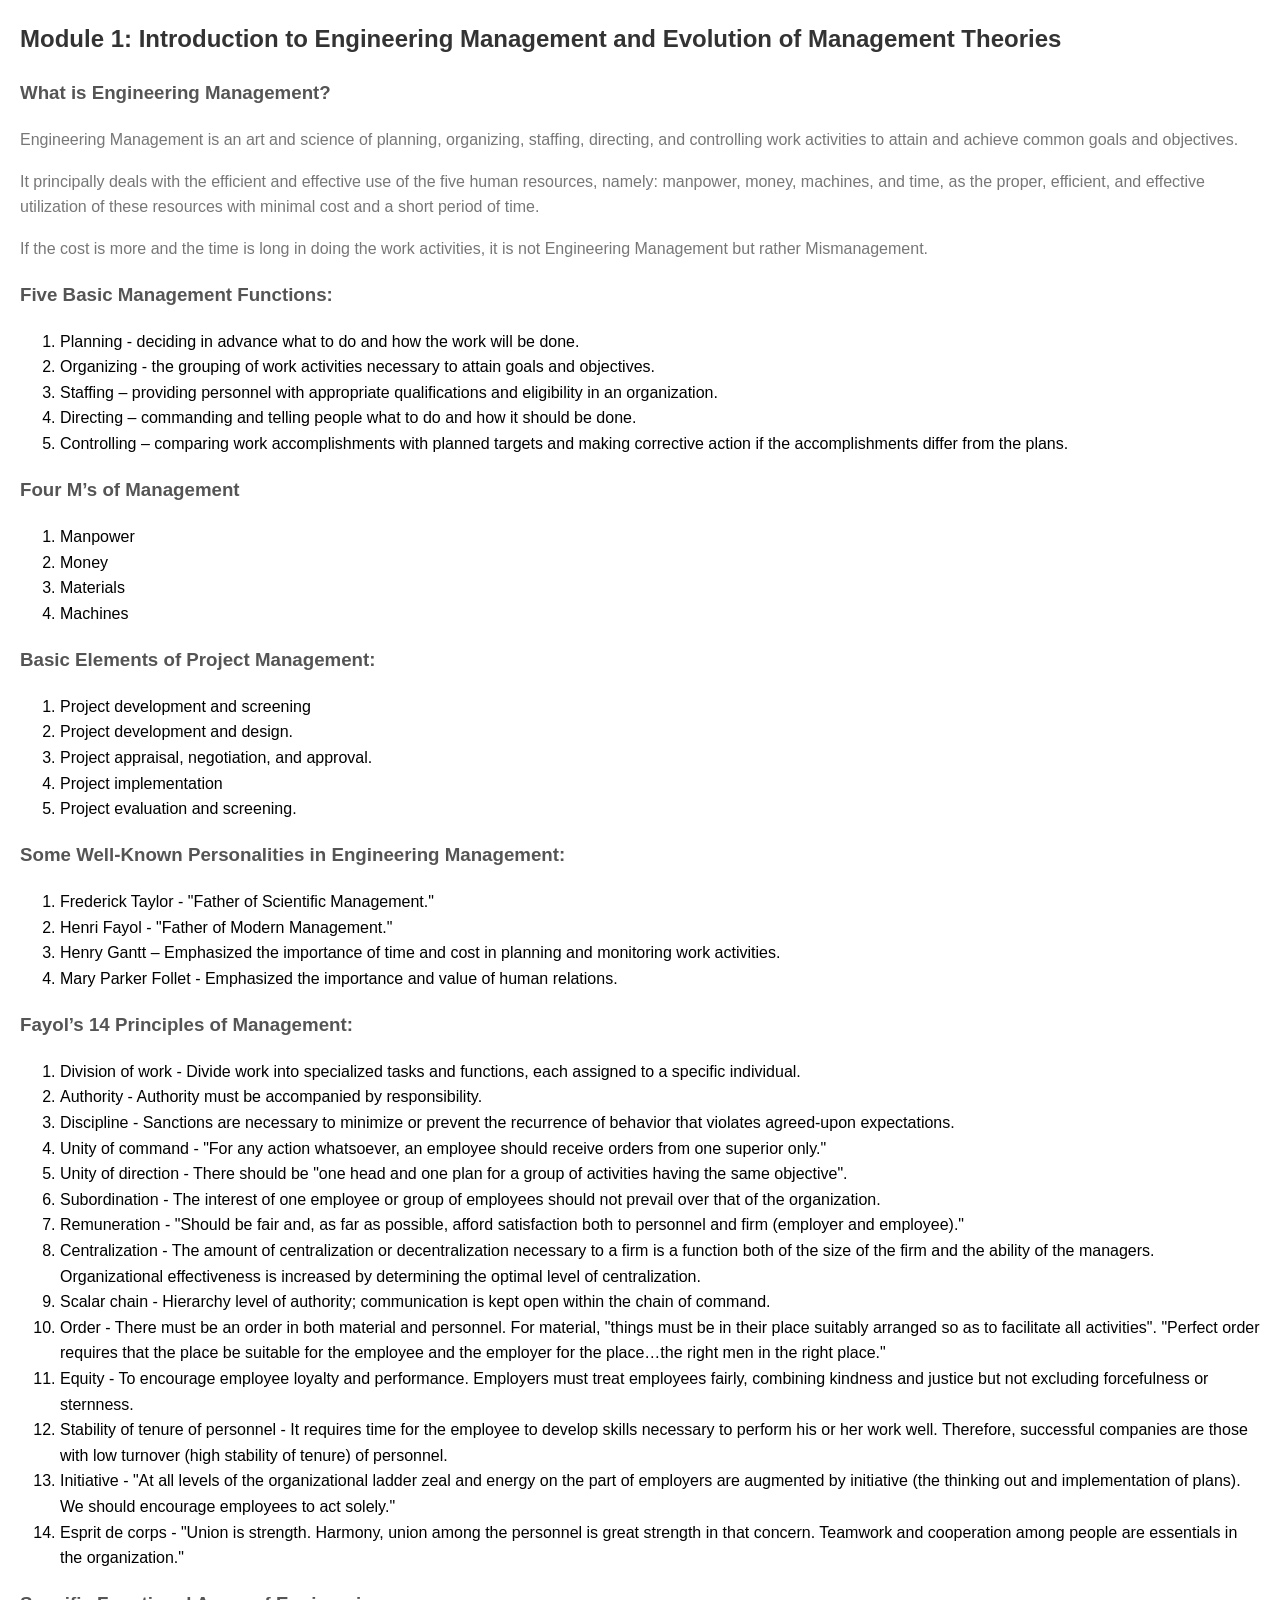
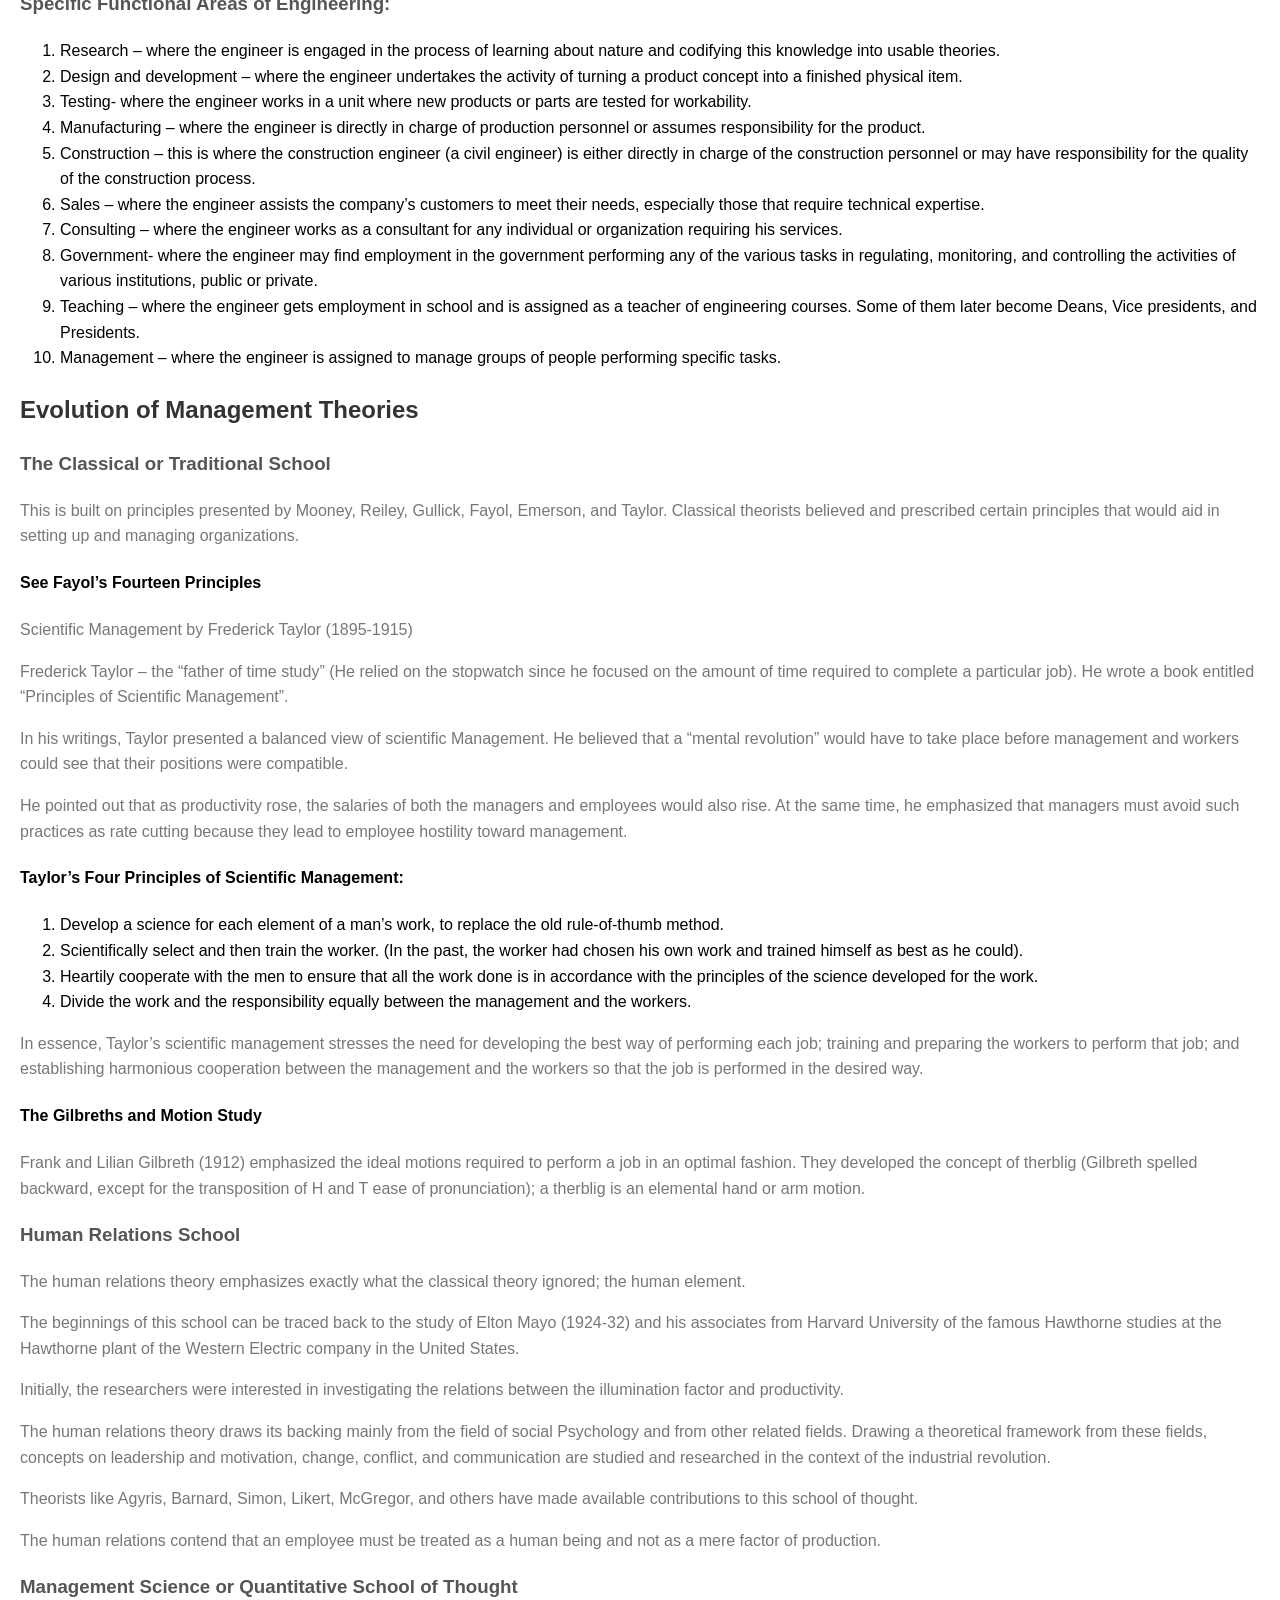
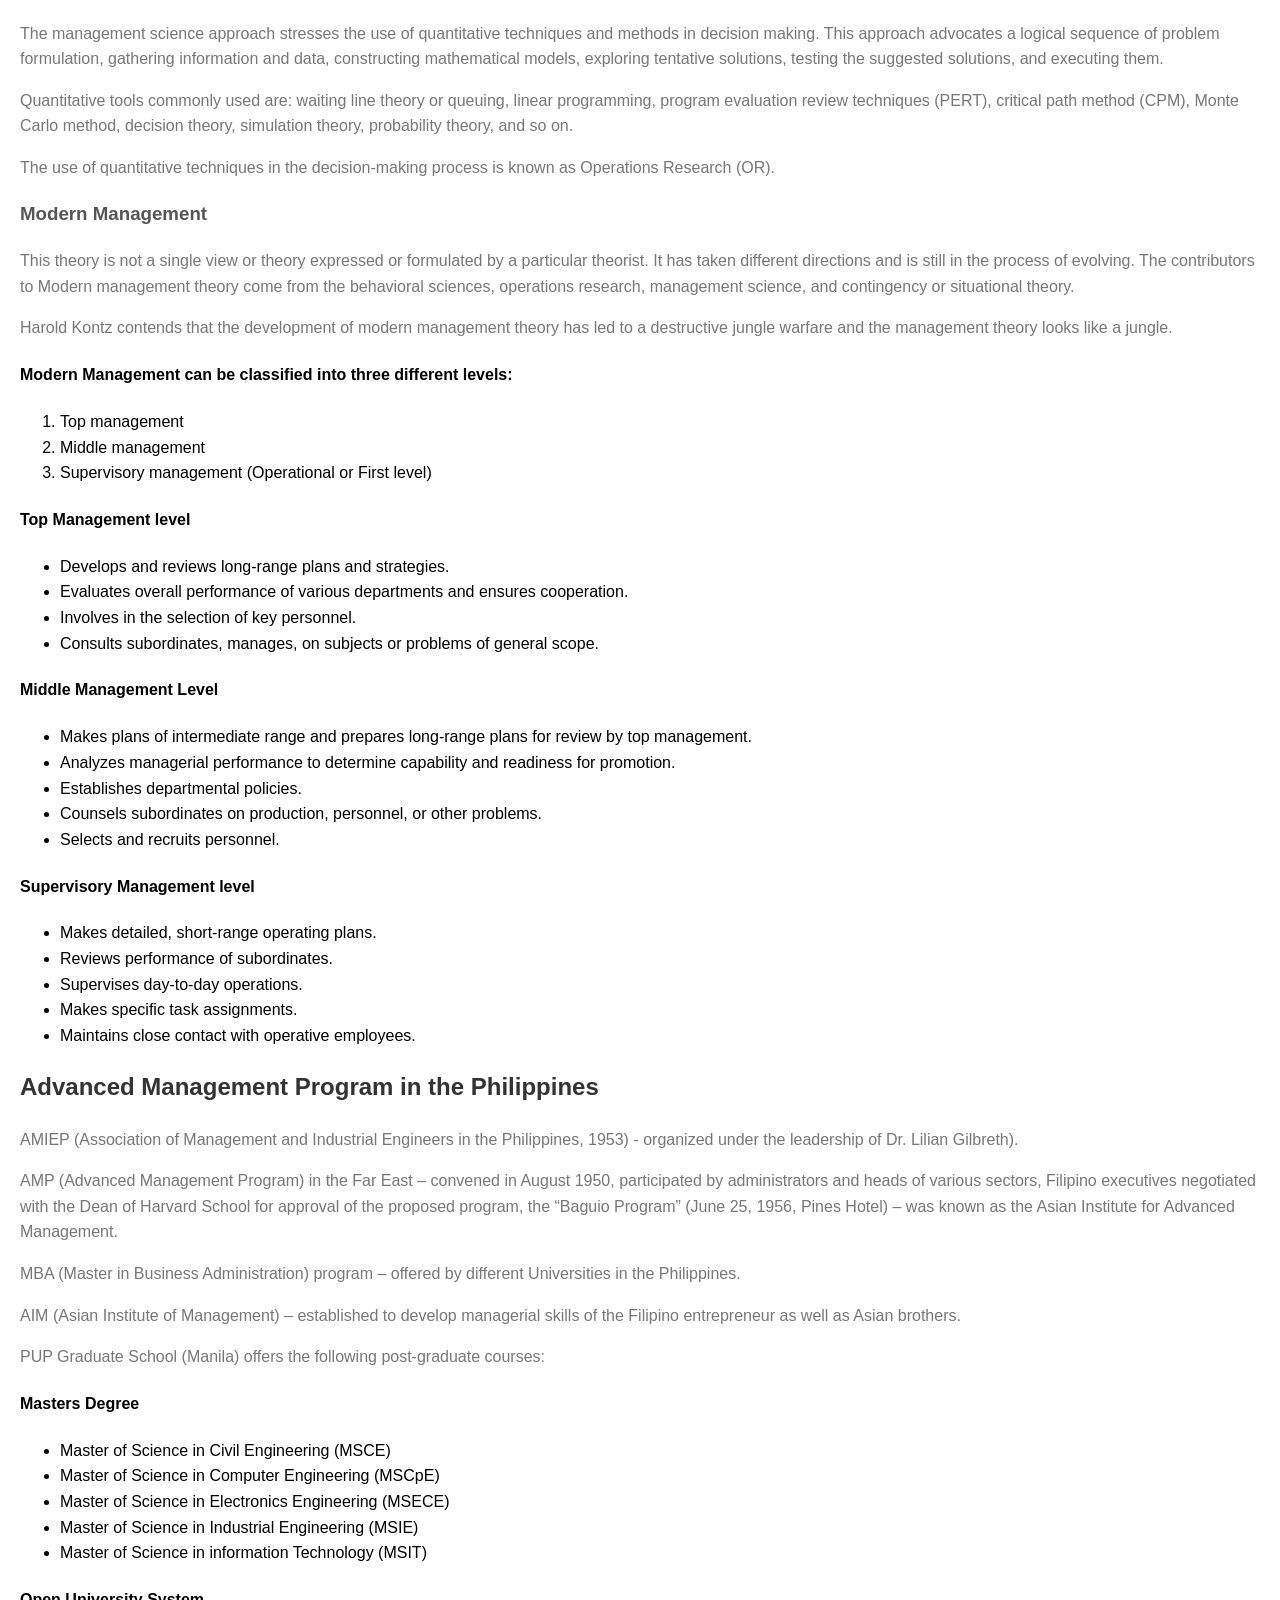
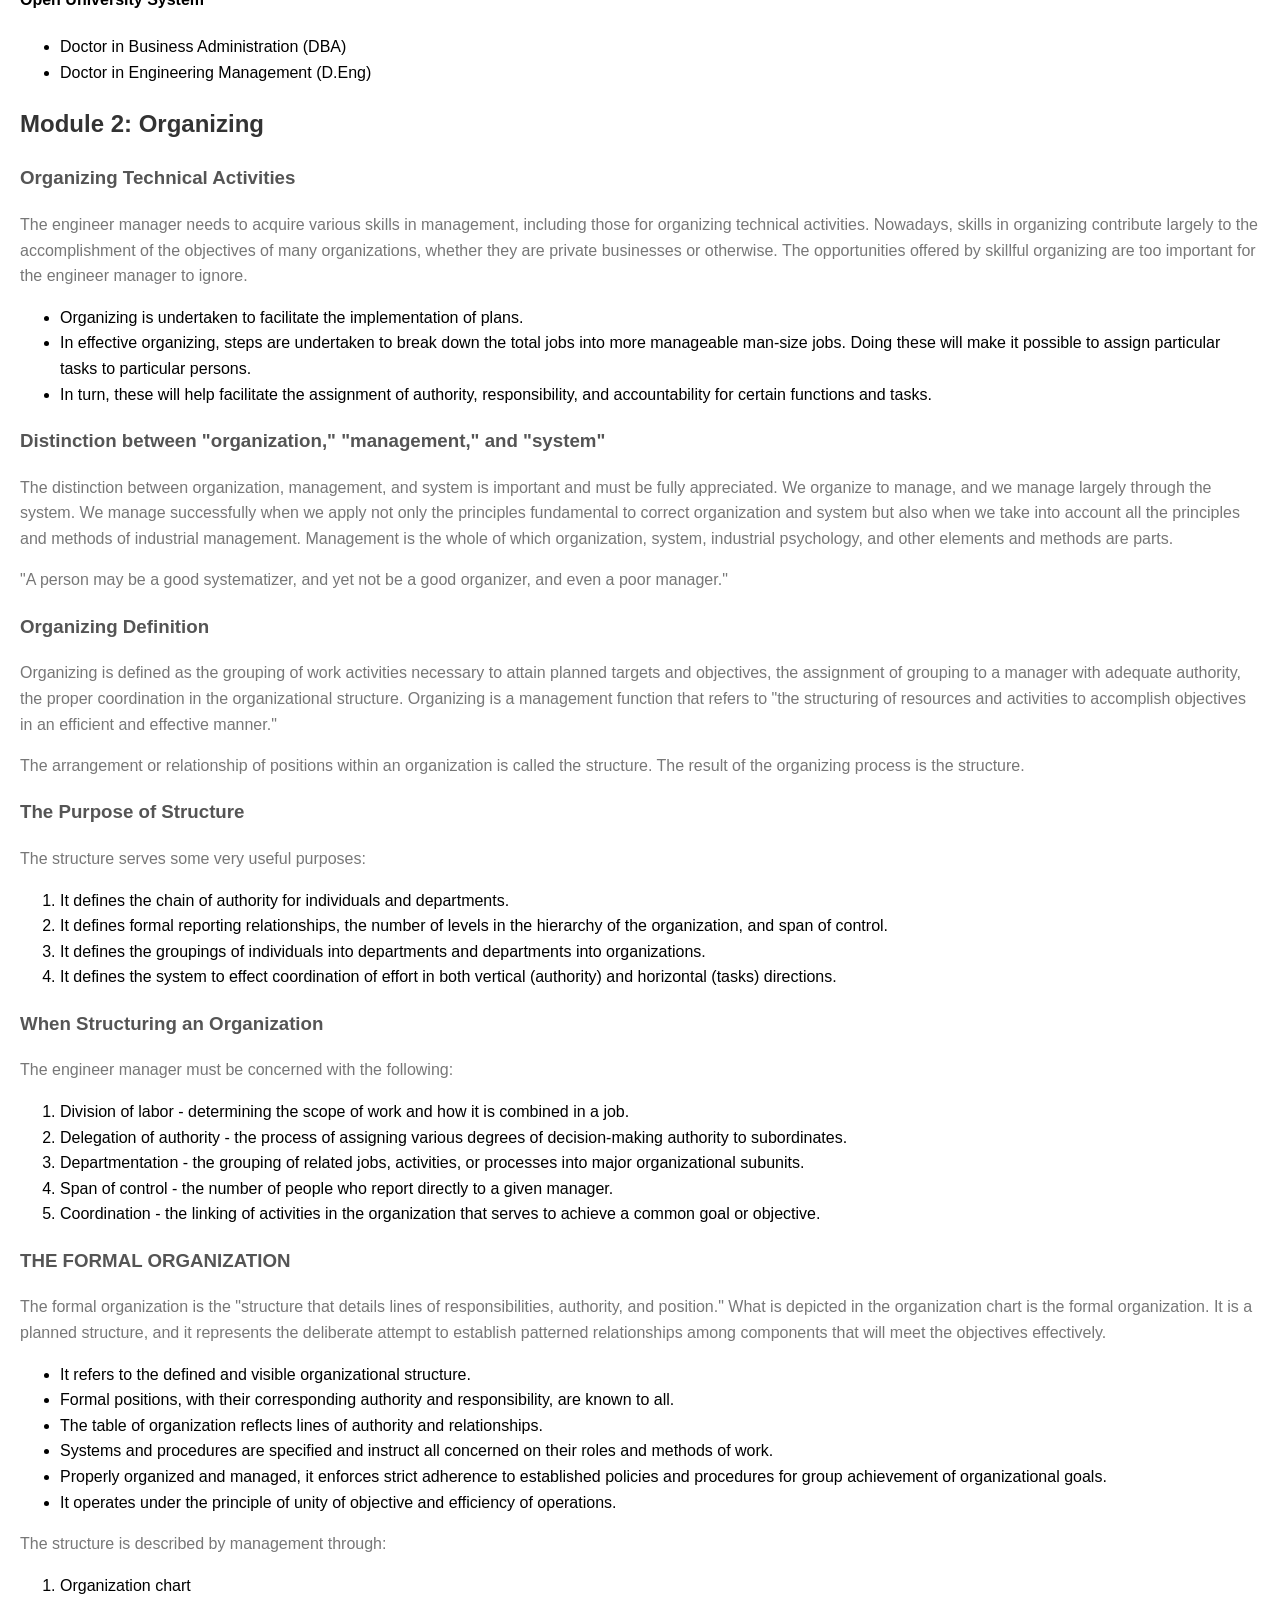
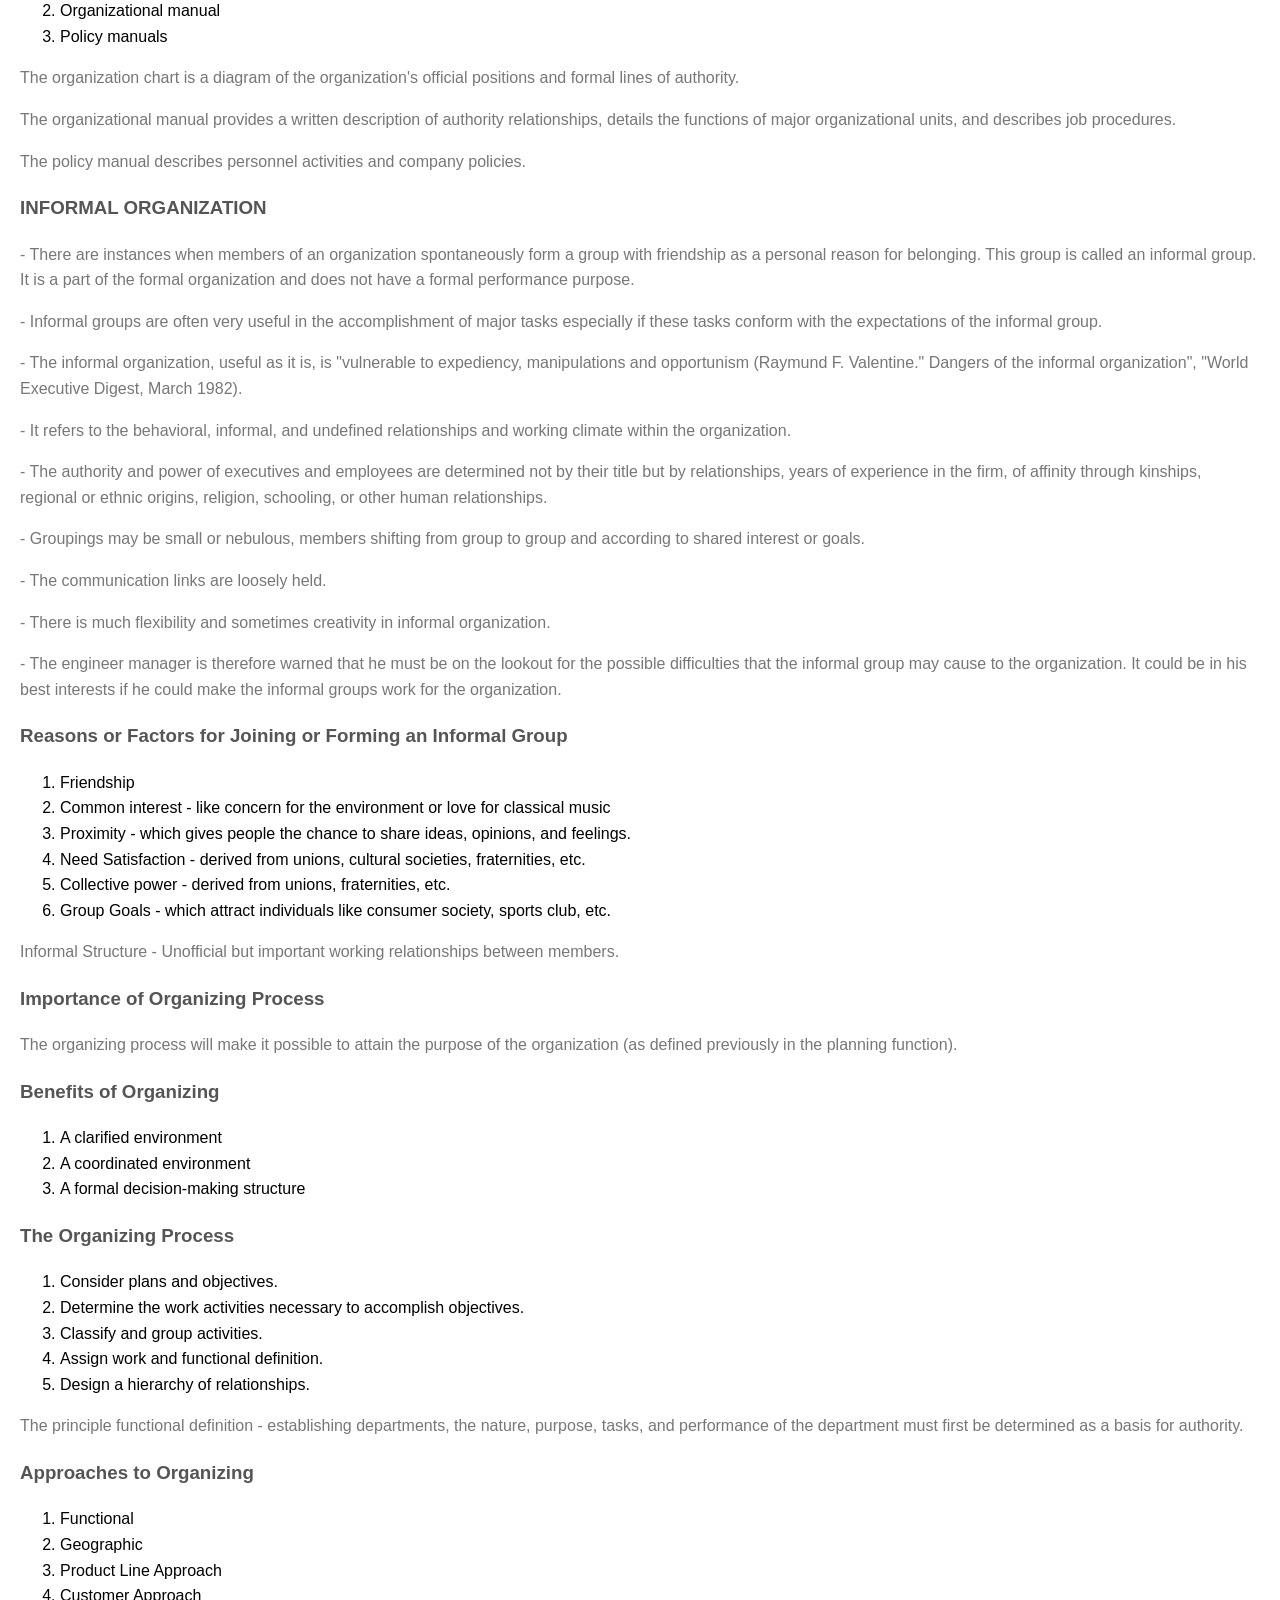
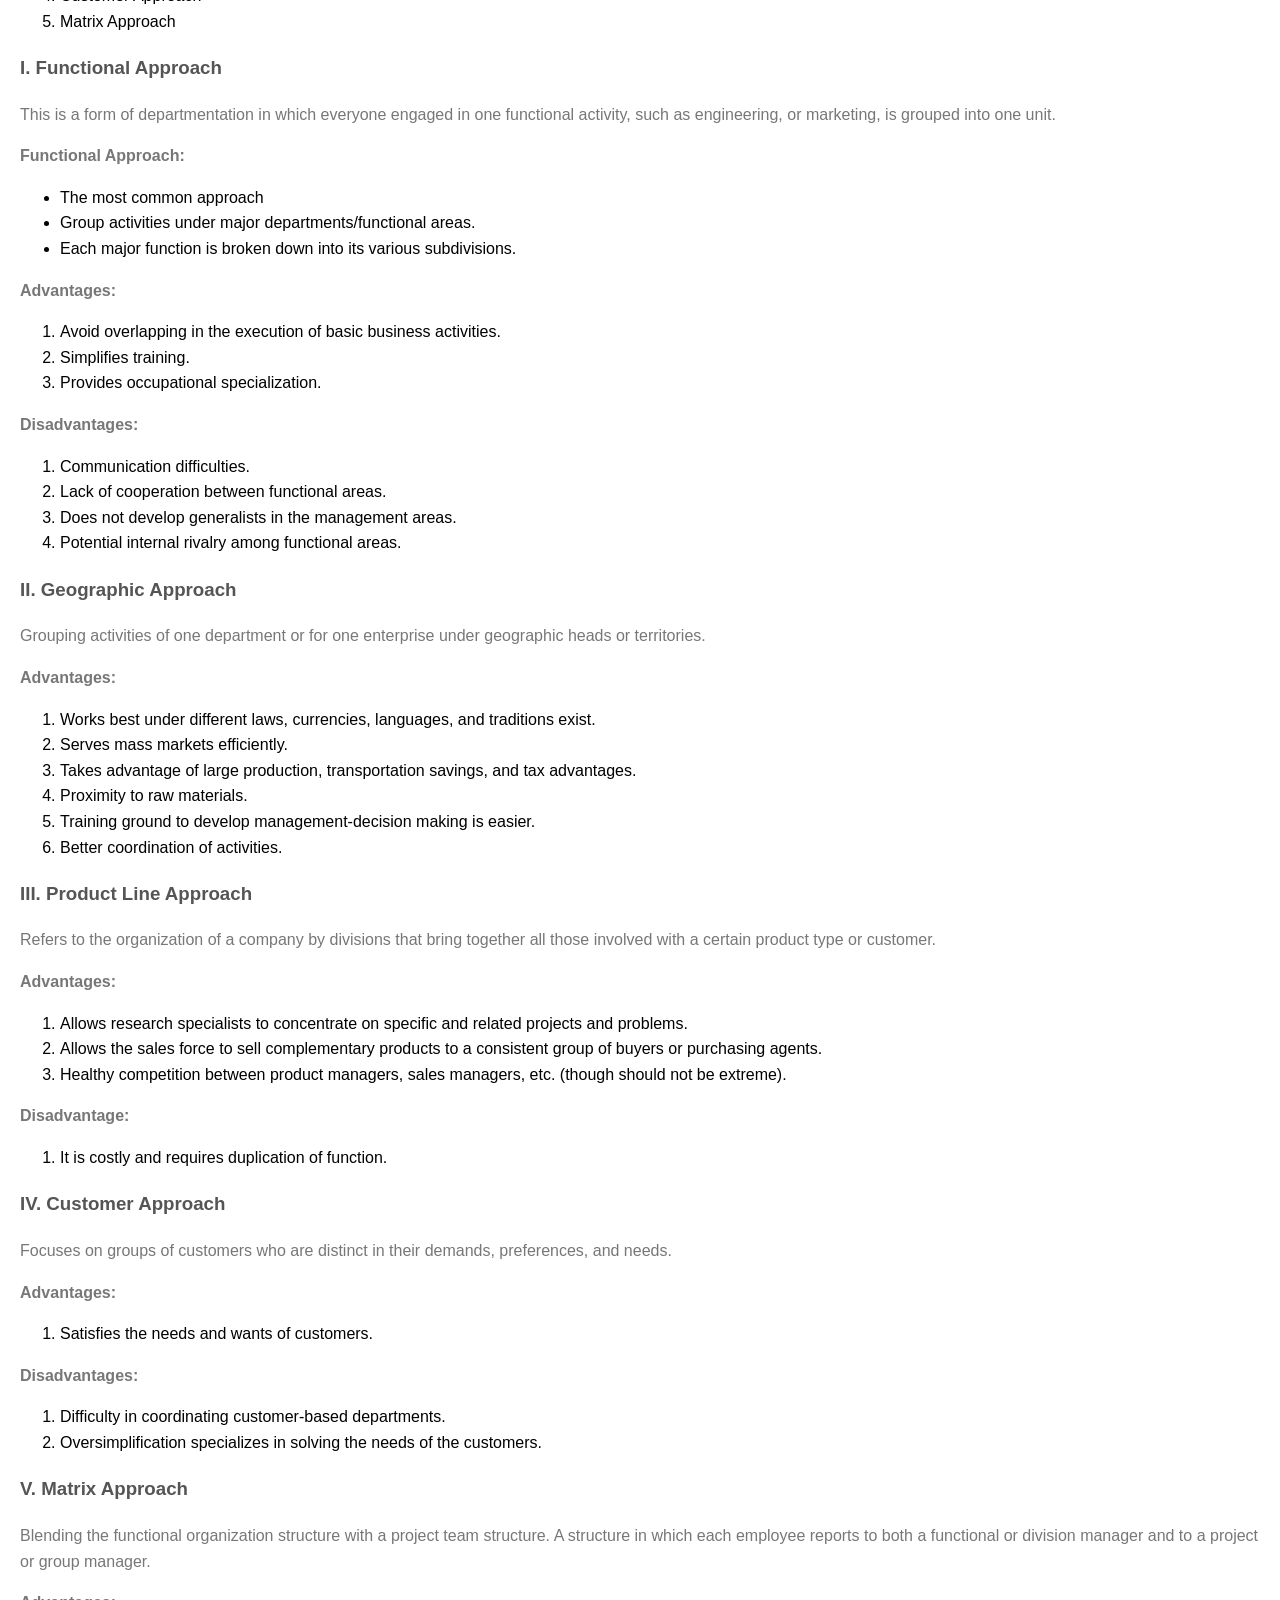
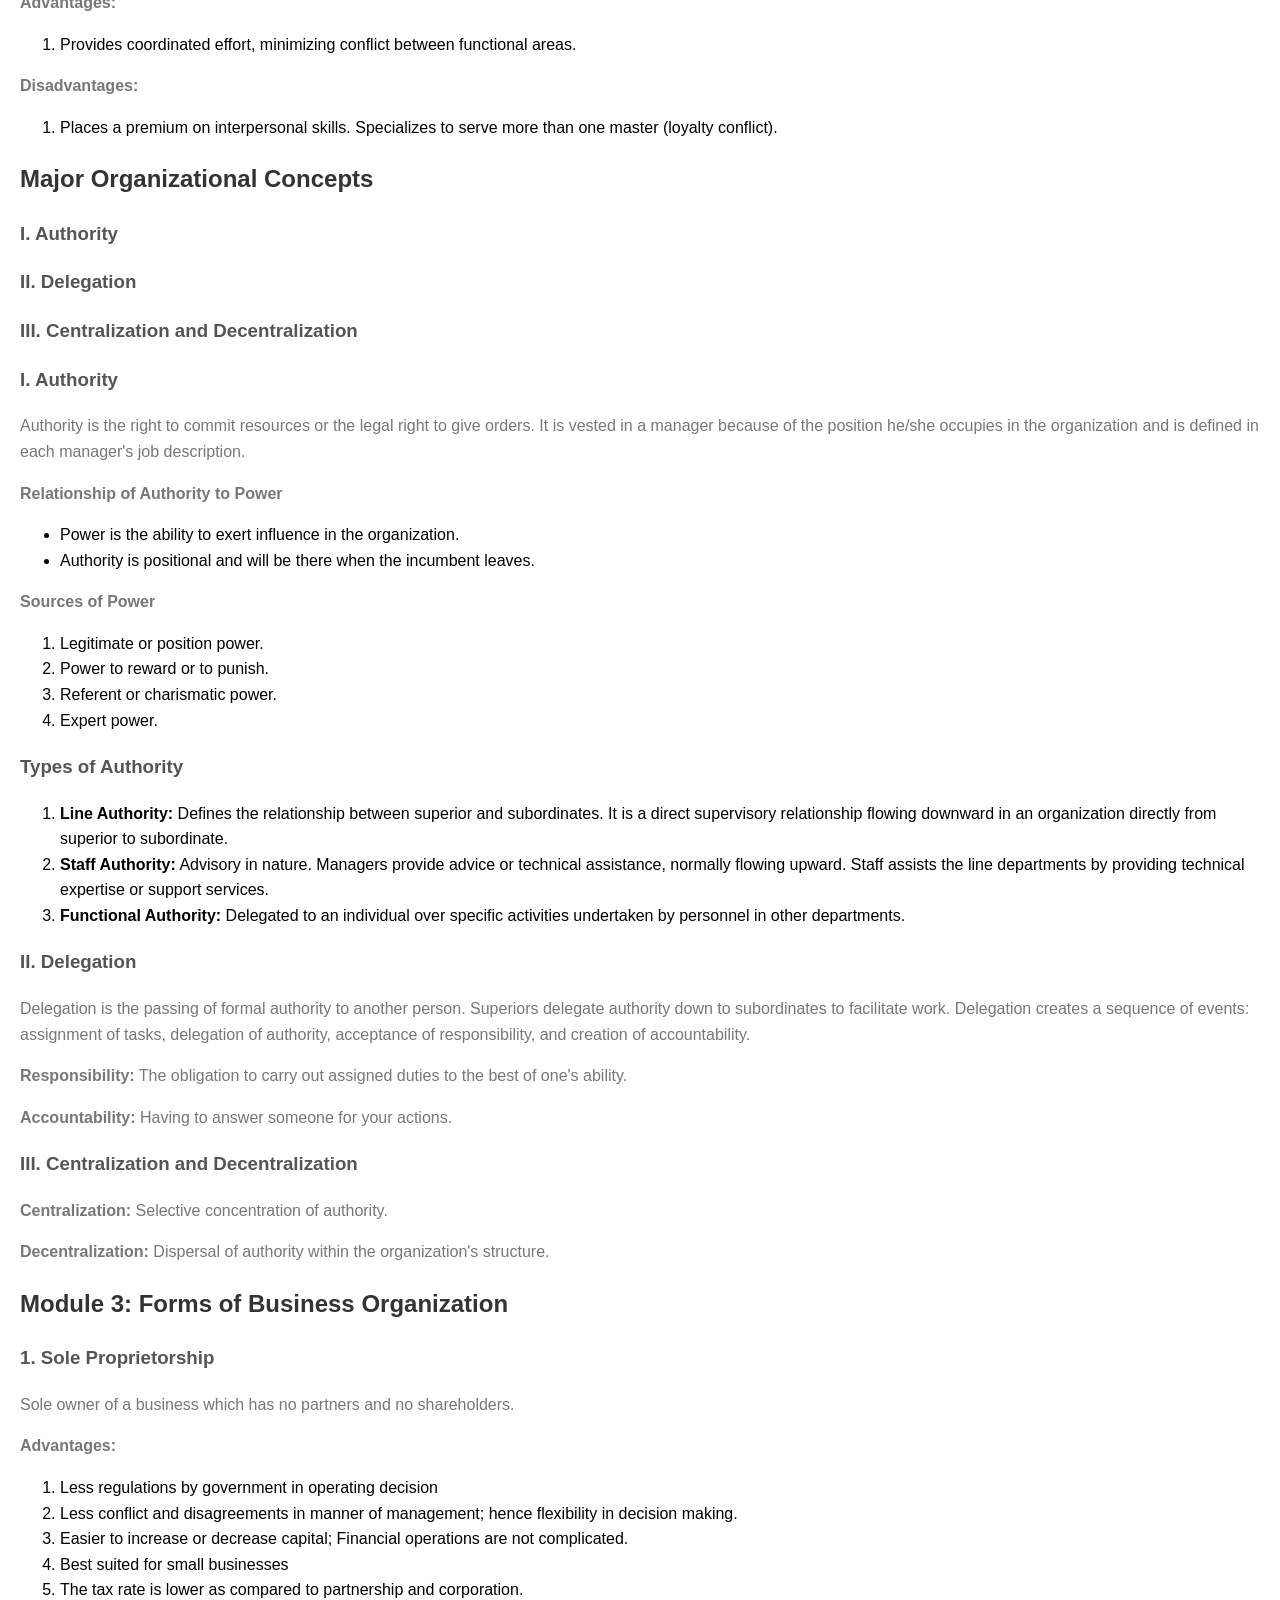
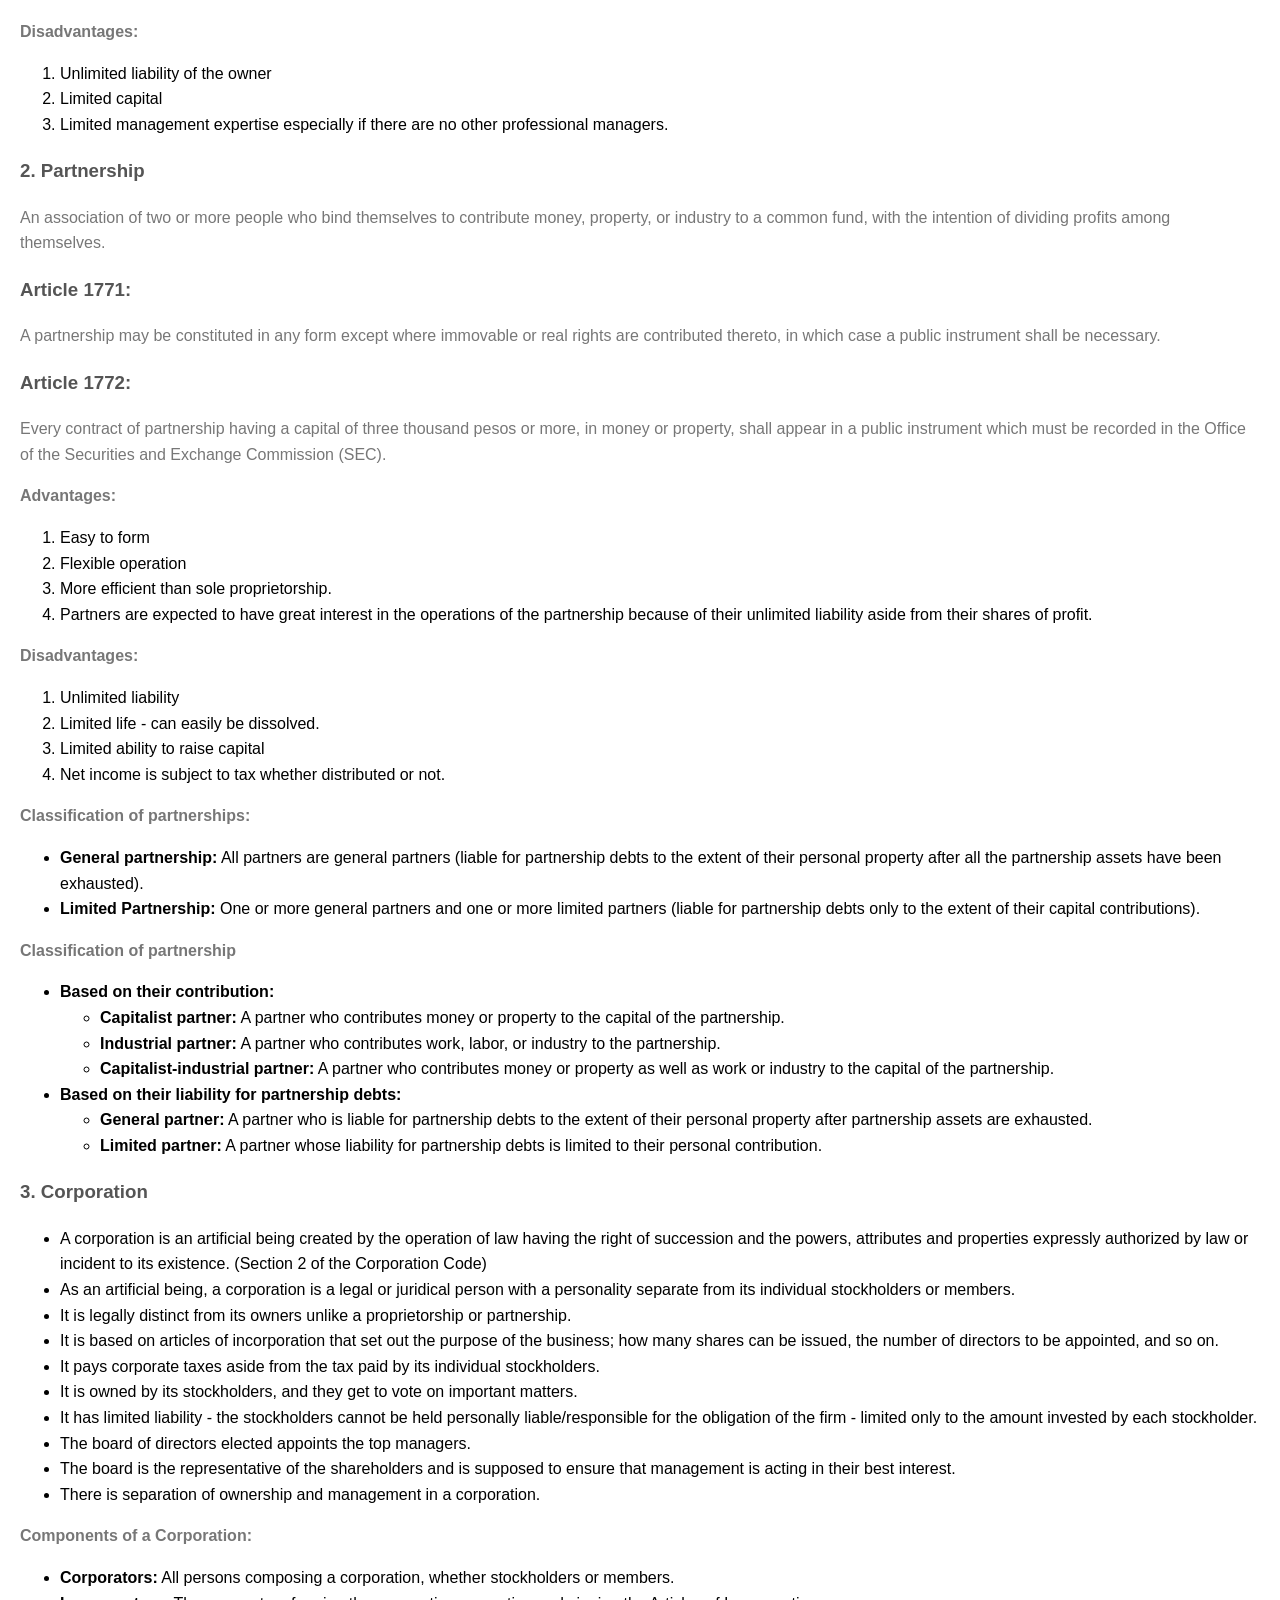
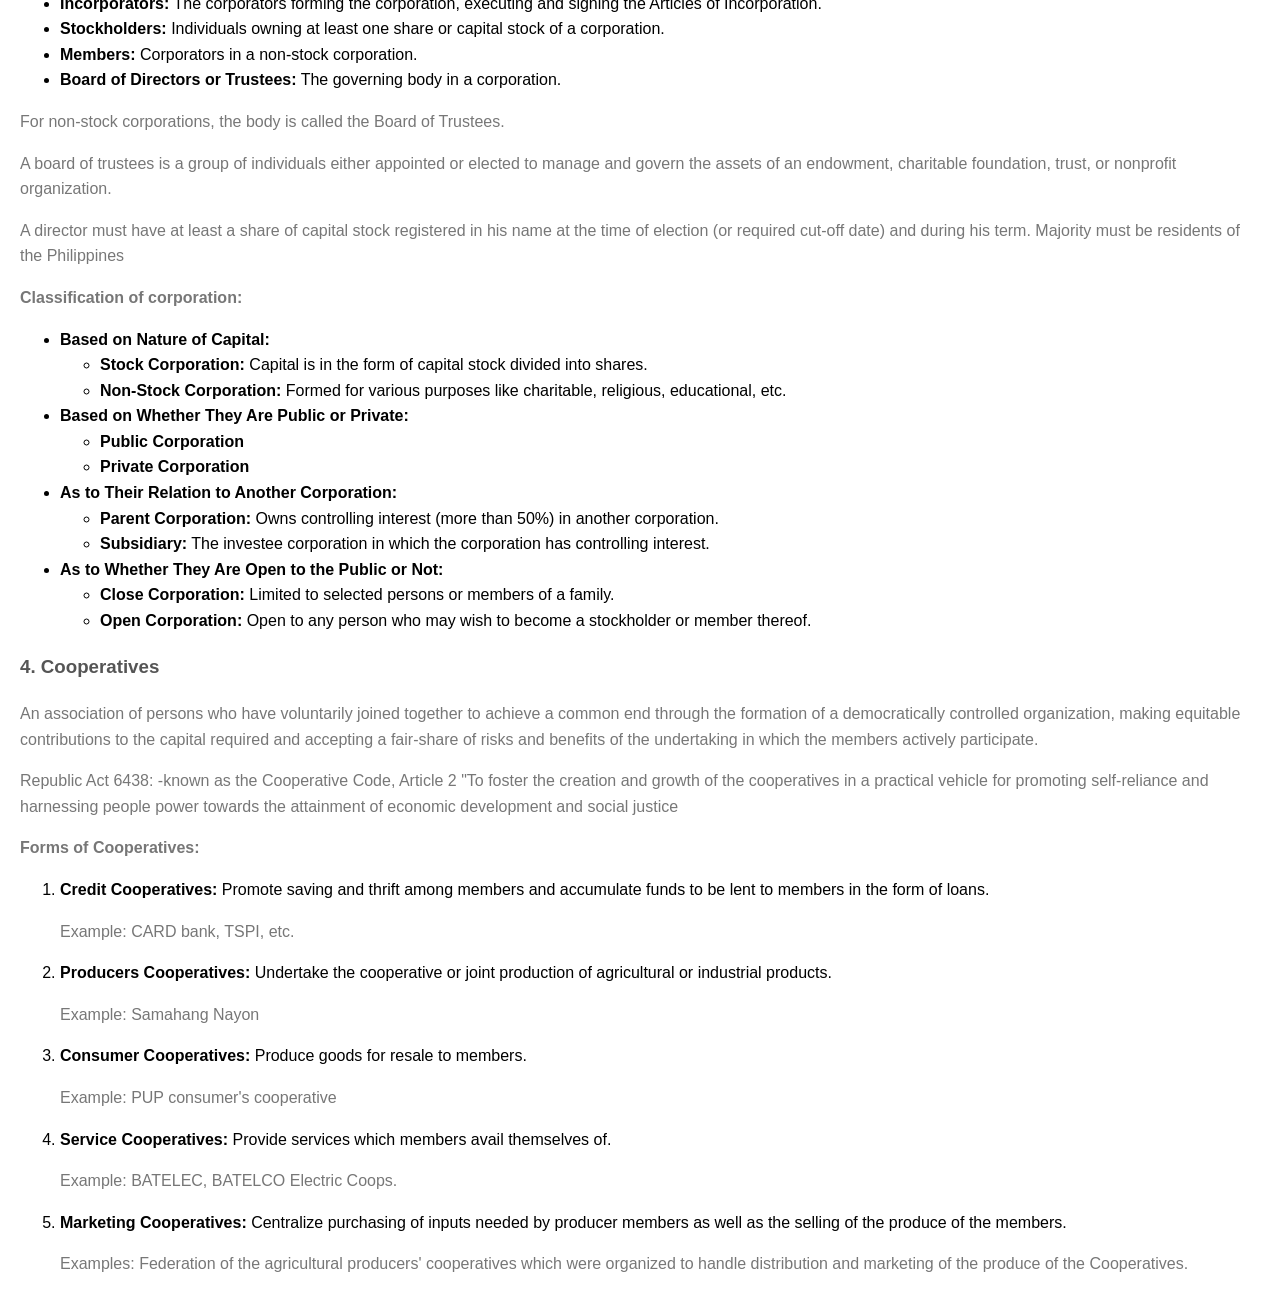
<file: pages/eng.html>
<!DOCTYPE html>
<html lang="en">

<head>
    <meta charset="UTF-8">
    <meta name="viewport" content="width=device-width, initial-scale=1.0">
    <title>Engineering Management</title>
    <style>
        body {
            font-family: Arial, sans-serif;
            line-height: 1.6;
            margin: 20px;
        }

        h2 {
            color: #333;
        }

        h3 {
            color: #555;
        }

        p {
            color: #777;
        }

        ol {
            margin-top: 0;
        }
    </style>
</head>

<body>

    <h2>Module 1: Introduction to Engineering Management and Evolution of Management Theories</h2>

    <h3>What is Engineering Management?</h3>
    <p>
        Engineering Management is an art and science of planning, organizing, staffing, directing, and controlling work
        activities to attain and achieve common goals and objectives.
    </p>
    <p>
        It principally deals with the efficient and effective use of the five human resources, namely: manpower, money,
        machines, and time, as the proper, efficient, and effective utilization of these resources with minimal cost and
        a short period of time.
    </p>
    <p>
        If the cost is more and the time is long in doing the work activities, it is not Engineering Management but
        rather Mismanagement.
    </p>

    <h3>Five Basic Management Functions:</h3>
    <ol>
        <li>Planning - deciding in advance what to do and how the work will be done.</li>
        <li>Organizing - the grouping of work activities necessary to attain goals and objectives.</li>
        <li>Staffing – providing personnel with appropriate qualifications and eligibility in an organization.</li>
        <li>Directing – commanding and telling people what to do and how it should be done.</li>
        <li>Controlling – comparing work accomplishments with planned targets and making corrective action if the
            accomplishments differ from the plans.</li>
    </ol>

    <h3>Four M’s of Management</h3>
    <ol>
        <li>Manpower</li>
        <li>Money</li>
        <li>Materials</li>
        <li>Machines</li>
    </ol>

    <h3>Basic Elements of Project Management:</h3>
    <ol>
        <li>Project development and screening</li>
        <li>Project development and design.</li>
        <li>Project appraisal, negotiation, and approval.</li>
        <li>Project implementation</li>
        <li>Project evaluation and screening.</li>
    </ol>

    <h3>Some Well-Known Personalities in Engineering Management:</h3>
    <ol>
        <li>Frederick Taylor - "Father of Scientific Management."</li>
        <li>Henri Fayol - "Father of Modern Management."</li>
        <li>Henry Gantt – Emphasized the importance of time and cost in planning and monitoring work activities.</li>
        <li>Mary Parker Follet - Emphasized the importance and value of human relations.</li>
    </ol>

    <h3>Fayol’s 14 Principles of Management:</h3>
    <ol>
        <li>Division of work - Divide work into specialized tasks and functions, each assigned to a specific individual.
        </li>
        <li>Authority - Authority must be accompanied by responsibility.</li>
        <li>Discipline - Sanctions are necessary to minimize or prevent the recurrence of behavior that violates
            agreed-upon expectations.</li>
        <li>Unity of command - "For any action whatsoever, an employee should receive orders from one superior only."
        </li>
        <li>Unity of direction - There should be "one head and one plan for a group of activities having the same
            objective".</li>
        <li>Subordination - The interest of one employee or group of employees should not prevail over that of the
            organization.</li>
        <li>Remuneration - "Should be fair and, as far as possible, afford satisfaction both to personnel and firm
            (employer and employee)."</li>
        <li>Centralization - The amount of centralization or decentralization necessary to a firm is a function both of
            the size of the firm and the ability of the managers. Organizational effectiveness is increased by
            determining the optimal level of centralization.</li>
        <li>Scalar chain - Hierarchy level of authority; communication is kept open within the chain of command.</li>
        <li>Order - There must be an order in both material and personnel. For material, "things must be in their place
            suitably arranged so as to facilitate all activities". "Perfect order requires that the place be suitable
            for the employee and the employer for the place…the right men in the right place."</li>
        <li>Equity - To encourage employee loyalty and performance. Employers must treat employees fairly, combining
            kindness and justice but not excluding forcefulness or sternness.</li>
        <li>Stability of tenure of personnel - It requires time for the employee to develop skills necessary to perform
            his or her work well. Therefore, successful companies are those with low turnover (high stability of tenure)
            of personnel.</li>
        <li>Initiative - "At all levels of the organizational ladder zeal and energy on the part of employers are
            augmented by initiative (the thinking out and implementation of plans). We should encourage employees to act
            solely."</li>
        <li>Esprit de corps - "Union is strength. Harmony, union among the personnel is great strength in that concern.
            Teamwork and cooperation among people are essentials in the organization."</li>
    </ol>

    <h3>Specific Functional Areas of Engineering:</h3>
    <ol>
        <li>Research – where the engineer is engaged in the process of learning about nature and codifying this
            knowledge into usable theories.</li>
        <li>Design and development – where the engineer undertakes the activity of turning a product concept into a
            finished physical item.</li>
        <li>Testing- where the engineer works in a unit where new products or parts are tested for workability.</li>
        <li>Manufacturing – where the engineer is directly in charge of production personnel or assumes responsibility
            for the product.</li>
        <li>Construction – this is where the construction engineer (a civil engineer) is either directly in charge of
            the construction personnel or may have responsibility for the quality of the construction process.</li>
        <li>Sales – where the engineer assists the company’s customers to meet their needs, especially those that
            require technical expertise.</li>
        <li>Consulting – where the engineer works as a consultant for any individual or organization requiring his
            services.</li>
        <li>Government- where the engineer may find employment in the government performing any of the various tasks in
            regulating, monitoring, and controlling the activities of various institutions, public or private.</li>
        <li>Teaching – where the engineer gets employment in school and is assigned as a teacher of engineering courses.
            Some of them later become Deans, Vice presidents, and Presidents.</li>
        <li>Management – where the engineer is assigned to manage groups of people performing specific tasks.</li>
    </ol>

    <h2>Evolution of Management Theories</h2>

    <h3>The Classical or Traditional School</h3>
    <p>


        This is built on principles presented by Mooney, Reiley, Gullick, Fayol, Emerson, and Taylor. Classical
        theorists believed and prescribed certain principles that would aid in setting up and managing organizations.
    </p>
    <h4>See Fayol’s Fourteen Principles</h4>

    <p>Scientific Management by Frederick Taylor (1895-1915)</p>
    <p>
        Frederick Taylor – the “father of time study” (He relied on the stopwatch since he focused on the amount of time
        required to complete a particular job). He wrote a book entitled “Principles of Scientific Management”.
    </p>
    <p>
        In his writings, Taylor presented a balanced view of scientific Management. He believed that a “mental
        revolution” would have to take place before management and workers could see that their positions were
        compatible.
    </p>
    <p>
        He pointed out that as productivity rose, the salaries of both the managers and employees would also rise. At
        the same time, he emphasized that managers must avoid such practices as rate cutting because they lead to
        employee hostility toward management.
    </p>
    <h4>Taylor’s Four Principles of Scientific Management:</h4>
    <ol>
        <li>Develop a science for each element of a man’s work, to replace the old rule-of-thumb method.</li>
        <li>Scientifically select and then train the worker. (In the past, the worker had chosen his own work and
            trained himself as best as he could).</li>
        <li>Heartily cooperate with the men to ensure that all the work done is in accordance with the principles of the
            science developed for the work.</li>
        <li>Divide the work and the responsibility equally between the management and the workers.</li>
    </ol>
    <p>
        In essence, Taylor’s scientific management stresses the need for developing the best way of performing each job;
        training and preparing the workers to perform that job; and establishing harmonious cooperation between the
        management and the workers so that the job is performed in the desired way.
    </p>

    <h4>The Gilbreths and Motion Study</h4>
    <p>
        Frank and Lilian Gilbreth (1912) emphasized the ideal motions required to perform a job in an optimal fashion.
        They developed the concept of therblig (Gilbreth spelled backward, except for the transposition of H and T ease
        of pronunciation); a therblig is an elemental hand or arm motion.
    </p>

    <h3>Human Relations School</h3>
    <p>
        The human relations theory emphasizes exactly what the classical theory ignored; the human element.
    </p>
    <p>
        The beginnings of this school can be traced back to the study of Elton Mayo (1924-32) and his associates from
        Harvard University of the famous Hawthorne studies at the Hawthorne plant of the Western Electric company in the
        United States.
    </p>
    <p>
        Initially, the researchers were interested in investigating the relations between the illumination factor and
        productivity.
    </p>
    <p>
        The human relations theory draws its backing mainly from the field of social Psychology and from other related
        fields. Drawing a theoretical framework from these fields, concepts on leadership and motivation, change,
        conflict, and communication are studied and researched in the context of the industrial revolution.
    </p>
    <p>
        Theorists like Agyris, Barnard, Simon, Likert, McGregor, and others have made available contributions to this
        school of thought.
    </p>
    <p>
        The human relations contend that an employee must be treated as a human being and not as a mere factor of
        production.
    </p>

    <h3>Management Science or Quantitative School of Thought</h3>
    <p>
        The management science approach stresses the use of quantitative techniques and methods in decision making. This
        approach advocates a logical sequence of problem formulation, gathering information and data, constructing
        mathematical models, exploring tentative solutions, testing the suggested solutions, and executing them.
    </p>
    <p>
        Quantitative tools commonly used are: waiting line theory or queuing, linear programming, program evaluation
        review techniques (PERT), critical path method (CPM), Monte Carlo method, decision theory, simulation theory,
        probability theory, and so on.
    </p>
    <p>
        The use of quantitative techniques in the decision-making process is known as Operations Research (OR).
    </p>

    <h3>Modern Management</h3>
    <p>
        This theory is not a single view or theory expressed or formulated by a particular theorist. It has taken
        different directions and is still in the process of evolving. The contributors to Modern management theory come
        from the behavioral sciences, operations research, management science, and contingency or situational theory.
    </p>
    <p>
        Harold Kontz contends that the development of modern management theory has led to a destructive jungle warfare
        and the management theory looks like a jungle.
    </p>

    <h4>Modern Management can be classified into three different levels:</h4>
    <ol>
        <li>Top management</li>
        <li>Middle management</li>
        <li>Supervisory management (Operational or First level)</li>
    </ol>

    <h4>Top Management level</h4>
    <ul>
        <li>Develops and reviews long-range plans and strategies.</li>
        <li>Evaluates overall performance of various departments and ensures cooperation.</li>
        <li>Involves in the selection of key personnel.</li>
        <li>Consults subordinates, manages, on subjects or problems of general scope.</li>
    </ul>

    <h4>Middle Management Level</h4>
    <ul>
        <li>Makes plans of intermediate range and prepares long-range plans for review by top management.</li>
        <li>Analyzes managerial performance to determine capability and readiness for promotion.</li>
        <li>Establishes departmental policies.</li>
        <li>Counsels subordinates on production, personnel, or other problems.</li>
        <li>Selects and recruits personnel.</li>
    </ul>

    <h4>Supervisory Management level</h4>
    <ul>
        <li>Makes detailed, short-range operating plans.</li>
        <li>Reviews performance of subordinates.</li>
        <li>Supervises day-to-day operations.</li>
        <li>Makes specific task assignments.</li>
        <li>Maintains close contact with operative employees.</li>
    </ul>

    <h2>Advanced Management Program in the Philippines</h2>

    <p>
        AMIEP (Association of Management and Industrial Engineers in the Philippines, 1953) - organized under the
        leadership of Dr. Lilian Gilbreth).
    </p>
    <p>
        AMP (Advanced Management Program) in the Far East – convened in August 1950, participated by administrators and
        heads of various sectors, Filipino executives negotiated with the Dean of Harvard School for approval of the
        proposed program, the “Baguio Program” (June 25, 1956, Pines Hotel) – was known as the Asian Institute for
        Advanced Management.
    </p>
    <p>
        MBA (Master in Business Administration) program – offered by different Universities in the Philippines.
    </p>
    <p>
        AIM (Asian Institute of Management) – established to develop managerial skills of the Filipino entrepreneur as
        well as Asian brothers.
    </p>
    <p>
        PUP Graduate School (Manila) offers the following post-graduate courses:
    </p>

    <h4>Masters Degree</h4>
    <ul>
        <li>Master of Science in Civil Engineering (MSCE)</li>
        <li>Master of Science in Computer Engineering (MSCpE)</li>
        <li>Master of Science in Electronics Engineering (MSECE)</li>
        <li>Master of Science in Industrial Engineering (MSIE)</li>
        <li>Master of Science in information Technology (MSIT)</li>

    </ul>

    <h4>Open University System</h4>
    <ul>
        <li>Doctor in Business Administration (DBA)</li>
        <li>Doctor in Engineering Management (D.Eng)</li>

    </ul>


    <h2>Module 2: Organizing</h2>
    
    <h3>Organizing Technical Activities</h3>
    <p>
        The engineer manager needs to acquire various skills in management, including those for organizing technical
        activities. Nowadays, skills in organizing contribute largely to the accomplishment of the objectives of many
        organizations, whether they are private businesses or otherwise. The opportunities offered by skillful organizing
        are too important for the engineer manager to ignore.
    </p>
    <ul>
        <li>Organizing is undertaken to facilitate the implementation of plans.</li>
        <li>In effective organizing, steps are undertaken to break down the total jobs into more manageable man-size jobs.
            Doing these will make it possible to assign particular tasks to particular persons.</li>
        <li>In turn, these will help facilitate the assignment of authority, responsibility, and accountability for certain
            functions and tasks.</li>
    </ul>
    
    <h3>Distinction between "organization," "management," and "system"</h3>
    <p>
        The distinction between organization, management, and system is important and must be fully appreciated. We organize
        to manage, and we manage largely through the system. We manage successfully when we apply not only the principles
        fundamental to correct organization and system but also when we take into account all the principles and methods of
        industrial management. Management is the whole of which organization, system, industrial psychology, and other
        elements and methods are parts.
    </p>
    <p>"A person may be a good systematizer, and yet not be a good organizer, and even a poor manager."</p>
    
    <h3>Organizing Definition</h3>
    <p>
        Organizing is defined as the grouping of work activities necessary to attain planned targets and objectives, the
        assignment of grouping to a manager with adequate authority, the proper coordination in the organizational
        structure. Organizing is a management function that refers to "the structuring of resources and activities to
        accomplish objectives in an efficient and effective manner."
    </p>
    <p>The arrangement or relationship of positions within an organization is called the structure. The result of the
        organizing process is the structure.</p>
    
    <h3>The Purpose of Structure</h3>
    <p>The structure serves some very useful purposes:</p>
    <ol>
        <li>It defines the chain of authority for individuals and departments.</li>
        <li>It defines formal reporting relationships, the number of levels in the hierarchy of the organization, and span
            of control.</li>
        <li>It defines the groupings of individuals into departments and departments into organizations.</li>
        <li>It defines the system to effect coordination of effort in both vertical (authority) and horizontal (tasks)
            directions.</li>
    </ol>
    
    <h3>When Structuring an Organization</h3>
    <p>The engineer manager must be concerned with the following:</p>
    <ol>
        <li>Division of labor - determining the scope of work and how it is combined in a job.</li>
        <li>Delegation of authority - the process of assigning various degrees of decision-making authority to subordinates.
        </li>
        <li>Departmentation - the grouping of related jobs, activities, or processes into major organizational subunits.
        </li>
        <li>Span of control - the number of people who report directly to a given manager.</li>
        <li>Coordination - the linking of activities in the organization that serves to achieve a common goal or objective.
        </li>
    </ol>
    
    <h3>THE FORMAL ORGANIZATION</h3>
    <p>The formal organization is the "structure that details lines of responsibilities, authority, and position." What is depicted in the organization chart is the formal organization. It is a planned structure, and it represents the deliberate attempt to establish patterned relationships among components that will meet the objectives effectively.</p>
    <ul>
        <li>It refers to the defined and visible organizational structure.</li>
        <li>Formal positions, with their corresponding authority and responsibility, are known to all.</li>
        <li>The table of organization reflects lines of authority and relationships.</li>
        <li>Systems and procedures are specified and instruct all concerned on their roles and methods of work.</li>
        <li>Properly organized and managed, it enforces strict adherence to established policies and procedures for group achievement of organizational goals.</li>
        <li>It operates under the principle of unity of objective and efficiency of operations.</li>
    </ul>
    <p>The structure is described by management through:</p>
    <ol>
        <li>Organization chart</li>
        <li>Organizational manual</li>
        <li>Policy manuals</li>
    </ol>
    <p>The organization chart is a diagram of the organization's official positions and formal lines of authority.</p>
    <p>The organizational manual provides a written description of authority relationships, details the functions of major organizational units, and describes job procedures.</p>
    <p>The policy manual describes personnel activities and company policies.</p>
    

    <h3>INFORMAL ORGANIZATION</h3>
    <p>- There are instances when members of an organization spontaneously form a group with friendship as a personal reason for belonging. This group is called an informal group. It is a part of the formal organization and does not have a formal performance purpose.</p>
    <p>- Informal groups are often very useful in the accomplishment of major tasks especially if these tasks conform with the expectations of the informal group.</p>
    <p>- The informal organization, useful as it is, is "vulnerable to expediency, manipulations and opportunism (Raymund F. Valentine." Dangers of the informal organization", "World Executive Digest, March 1982).</p>
    <p>- It refers to the behavioral, informal, and undefined relationships and working climate within the organization.</p>
    <p>- The authority and power of executives and employees are determined not by their title but by relationships, years of experience in the firm, of affinity through kinships, regional or ethnic origins, religion, schooling, or other human relationships.</p>
    <p>- Groupings may be small or nebulous, members shifting from group to group and according to shared interest or goals.</p>
    <p>- The communication links are loosely held.</p>
    <p>- There is much flexibility and sometimes creativity in informal organization.</p>
    <p>- The engineer manager is therefore warned that he must be on the lookout for the possible difficulties that the informal group may cause to the organization. It could be in his best interests if he could make the informal groups work for the organization.</p>

    <h3>Reasons or Factors for Joining or Forming an Informal Group</h3>
    <ol>
        <li>Friendship</li>
        <li>Common interest - like concern for the environment or love for classical music</li>
        <li>Proximity - which gives people the chance to share ideas, opinions, and feelings.</li>
        <li>Need Satisfaction - derived from unions, cultural societies, fraternities, etc.</li>
        <li>Collective power - derived from unions, fraternities, etc.</li>
        <li>Group Goals - which attract individuals like consumer society, sports club, etc.</li>
    </ol>

    <p>Informal Structure - Unofficial but important working relationships between
    members.</p>
    
    <h3>Importance of Organizing Process</h3>
    <p>The organizing process will make it possible to attain the purpose of the organization (as defined previously in the
        planning function).</p>
    
    <h3>Benefits of Organizing</h3>
    <ol>
        <li>A clarified environment</li>
        <li>A coordinated environment</li>
        <li>A formal decision-making structure</li>
    </ol>
    
    <h3>The Organizing Process</h3>
    <ol>
        <li>Consider plans and objectives.</li>
        <li>Determine the work activities necessary to accomplish objectives.</li>
        <li>Classify and group activities.</li>
        <li>Assign work and functional definition.</li>
        <li>Design a hierarchy of relationships.</li>
    </ol>

    <p>The principle functional definition - establishing departments, the nature, purpose,
    tasks, and performance of the department must first be determined as a basis for
    authority.</p>
    
    <h3>Approaches to Organizing</h3>
    <ol>
        <li>Functional</li>
        <li>Geographic</li>
        <li>Product Line Approach</li>
        <li>Customer Approach</li>
        <li>Matrix Approach</li>
    </ol>

    <h3>I. Functional Approach</h3>
    <p>
        This is a form of departmentation in which everyone engaged in one functional activity, such as engineering, or
        marketing, is grouped into one unit.
    </p>
    <p><strong>Functional Approach:</strong></p>
    <ul>
        <li>The most common approach</li>
        <li>Group activities under major departments/functional areas.</li>
        <li>Each major function is broken down into its various subdivisions.</li>
    </ul>
    <p><strong>Advantages:</strong></p>
    <ol>
        <li>Avoid overlapping in the execution of basic business activities.</li>
        <li>Simplifies training.</li>
        <li>Provides occupational specialization.</li>
    </ol>
    <p><strong>Disadvantages:</strong></p>
    <ol>
        <li>Communication difficulties.</li>
        <li>Lack of cooperation between functional areas.</li>
        <li>Does not develop generalists in the management areas.</li>
        <li>Potential internal rivalry among functional areas.</li>
    </ol>
    
    <h3>II. Geographic Approach</h3>
    <p>
        Grouping activities of one department or for one enterprise under geographic heads or territories.
    </p>
    <p><strong>Advantages:</strong></p>
    <ol>
        <li>Works best under different laws, currencies, languages, and traditions exist.</li>
        <li>Serves mass markets efficiently.</li>
        <li>Takes advantage of large production, transportation savings, and tax advantages.</li>
        <li>Proximity to raw materials.</li>
        <li>Training ground to develop management-decision making is easier.</li>
        <li>Better coordination of activities.</li>
    </ol>
    
    <h3>III. Product Line Approach</h3>
    <p>
        Refers to the organization of a company by divisions that bring together all those involved with a certain product
        type or customer.
    </p>
    <p><strong>Advantages:</strong></p>
    <ol>
        <li>Allows research specialists to concentrate on specific and related projects and problems.</li>
        <li>Allows the sales force to sell complementary products to a consistent group of buyers or purchasing agents.</li>
        <li>Healthy competition between product managers, sales managers, etc. (though should not be extreme).</li>
    </ol>
    <p><strong>Disadvantage:</strong></p>
    <ol>
        <li>It is costly and requires duplication of function.</li>
    </ol>
    
    <h3>IV. Customer Approach</h3>
    <p>
        Focuses on groups of customers who are distinct in their demands, preferences, and needs.
    </p>
    <p><strong>Advantages:</strong></p>
    <ol>
        <li>Satisfies the needs and wants of customers.</li>
    </ol>
    <p><strong>Disadvantages:</strong></p>
    <ol>
        <li>Difficulty in coordinating customer-based departments.</li>
        <li>Oversimplification specializes in solving the needs of the customers.</li>
    </ol>
    
    <h3>V. Matrix Approach</h3>
    <p>
        Blending the functional organization structure with a project team structure. A structure in which each employee
        reports to both a functional or division manager and to a project or group manager.
    </p>
    <p><strong>Advantages:</strong></p>
    <ol>
        <li>Provides coordinated effort, minimizing conflict between functional areas.</li>
    </ol>
    <p><strong>Disadvantages:</strong></p>
    <ol>
        <li>Places a premium on interpersonal skills. Specializes to serve more than one master (loyalty conflict).</li>
    </ol>
    
    <h2>Major Organizational Concepts</h2>
    
    <h3>I. Authority</h3>
    <h3>II. Delegation</h3>
    <h3>III. Centralization and Decentralization</h3>
    
    <h3>I. Authority</h3>
    <p>
        Authority is the right to commit resources or the legal right to give orders. It is vested in a manager because of
        the position he/she occupies in the organization and is defined in each manager's job description.
    </p>
    <p><strong>Relationship of Authority to Power</strong></p>
    <ul>
        <li>Power is the ability to exert influence in the organization.</li>
        <li>Authority is positional and will be there when the incumbent leaves.</li>
    </ul>
    <p><strong>Sources of Power</strong></p>
    <ol>
        <li>Legitimate or position power.</li>
        <li>Power to reward or to punish.</li>
        <li>Referent or charismatic power.</li>
        <li>Expert power.</li>
    </ol>
    
    <h3>Types of Authority</h3>
    <ol>
        <li><strong>Line Authority:</strong> Defines the relationship between superior and subordinates. It is a direct
            supervisory relationship flowing downward in an organization directly from superior to subordinate.</li>
        <li><strong>Staff Authority:</strong> Advisory in nature. Managers provide advice or technical assistance, normally
            flowing upward. Staff assists the line departments by providing technical expertise or support services.</li>
        <li><strong>Functional Authority:</strong> Delegated to an individual over specific activities undertaken by
            personnel in other departments.</li>
    </ol>
    
    <h3>II. Delegation</h3>
    <p>
        Delegation is the passing of formal authority to another person. Superiors delegate authority down to subordinates
        to facilitate work. Delegation creates a sequence of events: assignment of tasks, delegation of authority,
        acceptance of responsibility, and creation of accountability.
    </p>
    <p><strong>Responsibility:</strong> The obligation to carry out assigned duties to the best of one's ability.</p>
    <p><strong>Accountability:</strong> Having to answer someone for your actions.</p>
    
    <h3>III. Centralization and Decentralization</h3>
    <p><strong>Centralization:</strong> Selective concentration of authority.</p>
    <p><strong>Decentralization:</strong> Dispersal of authority within the organization's structure.</p>

    
        <h2>Module 3: Forms of Business Organization</h2>
    
        <h3>1. Sole Proprietorship</h3>
        <p>Sole owner of a business which has no partners and no shareholders.</p>
    
        <p><strong>Advantages:</strong></p>
        <ol>
            <li>Less regulations by government in operating decision</li>
            <li>Less conflict and disagreements in manner of management; hence flexibility in decision making.</li>
            <li>Easier to increase or decrease capital; Financial operations are not complicated.</li>
            <li>Best suited for small businesses</li>
            <li>The tax rate is lower as compared to partnership and corporation.</li>
        </ol>
    
        <p><strong>Disadvantages:</strong></p>
        <ol>
            <li>Unlimited liability of the owner</li>
            <li>Limited capital</li>
            <li>Limited management expertise especially if there are no other professional managers.</li>
        </ol>
    
        <h3>2. Partnership</h3>
        <p>An association of two or more people who bind themselves to contribute money, property, or industry to a common
            fund, with the intention of dividing profits among themselves.</p>

        <h3>Article 1771:</h3>
        <p>A partnership may be constituted in any form except where immovable or real rights are contributed thereto, in which case a public instrument shall be necessary.</p>

        <h3>Article 1772:</h3>
        <p>Every contract of partnership having a capital of three thousand pesos or more, in money or property, shall appear in a public instrument which must be recorded in the Office of the Securities and Exchange Commission (SEC).</p>
        <p><strong>Advantages:</strong></p>
        <ol>
            <li>Easy to form</li>
            <li>Flexible operation</li>
            <li>More efficient than sole proprietorship.</li>
            <li>Partners are expected to have great interest in the operations of the partnership because of their unlimited
                liability aside from their shares of profit.</li>
        </ol>
    
        <p><strong>Disadvantages:</strong></p>
        <ol>
            <li>Unlimited liability</li>
            <li>Limited life - can easily be dissolved.</li>
            <li>Limited ability to raise capital</li>
            <li>Net income is subject to tax whether distributed or not.</li>
        </ol>
    
        <p><strong>Classification of partnerships:</strong></p>
        <ul>
            <li><strong>General partnership:</strong> All partners are general partners (liable for partnership debts to the
                extent of their personal property after all the partnership assets have been exhausted).</li>
            <li><strong>Limited Partnership:</strong> One or more general partners and one or more limited partners (liable
                for partnership debts only to the extent of their capital contributions).</li>
        </ul>
    
        <p><strong>Classification of partnership</strong></p>
        <ul>
            <li><strong>Based on their contribution:</strong></li>
            <ul>
                <li><strong>Capitalist partner:</strong> A partner who contributes money or property to the capital of the partnership.</li>
                <li><strong>Industrial partner:</strong> A partner who contributes work, labor, or industry to the partnership.</li>
                <li><strong>Capitalist-industrial partner:</strong> A partner who contributes money or property as well as work or industry to the capital of the partnership.</li>
            </ul>
            <li><strong>Based on their liability for partnership debts:</strong></li>
            <ul>
                <li><strong>General partner:</strong> A partner who is liable for partnership debts to the extent of their personal property after partnership assets are exhausted.</li>
                <li><strong>Limited partner:</strong> A partner whose liability for partnership debts is limited to their personal contribution.</li>
            </ul>
        </ul>

        <h3>3. Corporation</h3>
        <ul>
            <li>A corporation is an artificial being created by the operation of law having the right of succession and the powers, attributes and properties expressly authorized by law or incident to its existence. (Section 2 of the Corporation Code)</li>
            <li>As an artificial being, a corporation is a legal or juridical person with a personality separate from its individual stockholders or members.</li>
            <li>It is legally distinct from its owners unlike a proprietorship or partnership.</li>
            <li>It is based on articles of incorporation that set out the purpose of the business; how many shares can be issued, the number of directors to be appointed, and so on.</li>
            <li>It pays corporate taxes aside from the tax paid by its individual stockholders.</li>
            <li>It is owned by its stockholders, and they get to vote on important matters.</li>
            <li>It has limited liability - the stockholders cannot be held personally liable/responsible for the obligation of the firm - limited only to the amount invested by each stockholder.</li>
            <li>The board of directors elected appoints the top managers.</li>
            <li>The board is the representative of the shareholders and is supposed to ensure that management is acting in their best interest.</li>
            <li>There is separation of ownership and management in a corporation.</li>
        </ul>
        <p><strong>Components of a Corporation:</strong></p>
        <ul>
            <li><strong>Corporators:</strong> All persons composing a corporation, whether stockholders or members.</li>
            <li><strong>Incorporators:</strong> The corporators forming the corporation, executing and signing the Articles
                of Incorporation.</li>
            <li><strong>Stockholders:</strong> Individuals owning at least one share or capital stock of a corporation.</li>
            <li><strong>Members:</strong> Corporators in a non-stock corporation.</li>
            <li><strong>Board of Directors or Trustees:</strong> The governing body in a corporation.</li>
        </ul>
    

        <p>For non-stock corporations, the body is called the Board of Trustees.</p>
       <p> A board of trustees is a group of individuals either appointed or elected to manage
        and govern the assets of an endowment, charitable foundation, trust, or nonprofit
        organization.</p>
        <p>A director must have at least a share of capital stock registered in his name at the
        time of election (or required cut-off date) and during his term. Majority must be
        residents of the Philippines</p>

        <p><strong>Classification of corporation:</strong></p>
        <ul>
            <li><strong>Based on Nature of Capital:</strong></li>
            <ul>
                <li><strong>Stock Corporation:</strong> Capital is in the form of capital stock divided into shares.</li>
                <li><strong>Non-Stock Corporation:</strong> Formed for various purposes like charitable, religious,
                    educational, etc.</li>
            </ul>
            <li><strong>Based on Whether They Are Public or Private:</strong></li>
            <ul>
                <li><strong>Public Corporation</strong></li>
                <li><strong>Private Corporation</strong></li>
            </ul>
            <li><strong>As to Their Relation to Another Corporation:</strong></li>
            <ul>
                <li><strong>Parent Corporation:</strong> Owns controlling interest (more than 50%) in another corporation.
                </li>
                <li><strong>Subsidiary:</strong> The investee corporation in which the corporation has controlling interest.
                </li>
            </ul>
            <li><strong>As to Whether They Are Open to the Public or Not:</strong></li>
            <ul>
                <li><strong>Close Corporation:</strong> Limited to selected persons or members of a family.</li>
                <li><strong>Open Corporation:</strong> Open to any person who may wish to become a stockholder or member
                    thereof.</li>
            </ul>
        </ul>
    
        <h3>4. Cooperatives</h3>
        <p>An association of persons who have voluntarily joined together to achieve a common end through the formation of a
            democratically controlled organization, making equitable contributions to the capital required and accepting a
            fair-share of risks and benefits of the undertaking in which the members actively participate.</p>
        <p>Republic Act 6438:
        -known as the Cooperative Code, Article 2
        "To foster the creation and growth of the cooperatives in a practical vehicle for
        promoting self-reliance and harnessing people power towards the attainment of
        economic development and social justice</p>

        <p><strong>Forms of Cooperatives:</strong></p>
        <ol>
            <li><strong>Credit Cooperatives:</strong> Promote saving and thrift among members and accumulate funds to be
                lent to members in the form of loans.
            <p>Example: CARD bank, TSPI, etc.</p>
            </li>
            <li><strong>Producers Cooperatives:</strong> Undertake the cooperative or joint production of agricultural or
                industrial products.
            <p>Example: Samahang Nayon</p>
            </li>
            <li><strong>Consumer Cooperatives:</strong> Produce goods for resale to members.
            <p>Example: PUP consumer's cooperative</p>
            </li>
            <li><strong>Service Cooperatives:</strong> Provide services which members avail themselves of.
            <p>Example: BATELEC, BATELCO Electric Coops.</p>
            </li>
            <li><strong>Marketing Cooperatives:</strong> Centralize purchasing of inputs needed by producer members as well
                as the selling of the produce of the members.
            <p>Examples: Federation of the agricultural producers' cooperatives which were
            organized to handle distribution and marketing of the produce of the Cooperatives.</p>
            </li>
        </ol>
    
    </body>
    
    </html>
   
</body>
</html>
</file>
